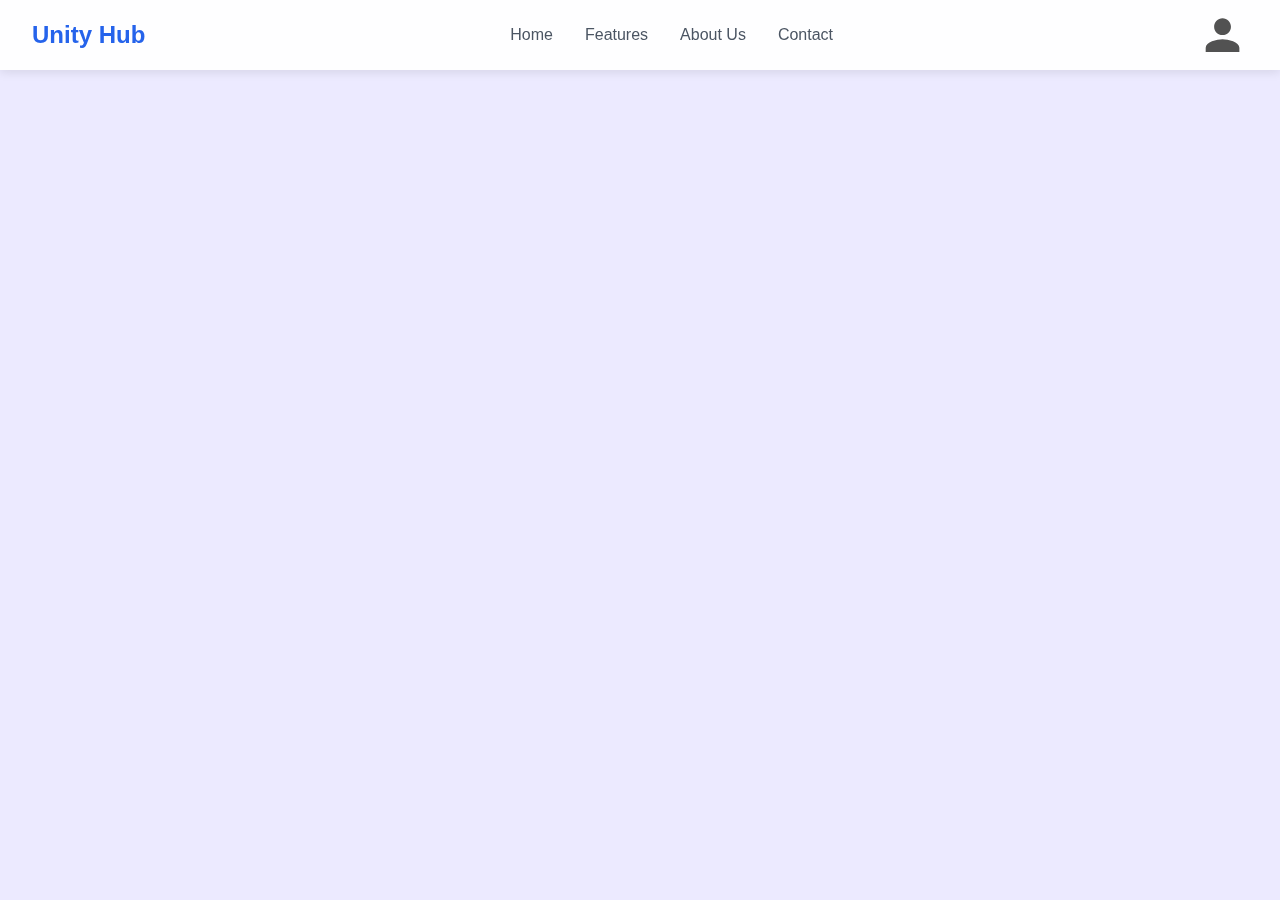
<file: navbar.html>
<!DOCTYPE html>
<html lang="en">
<head>
    <meta charset="UTF-8">
    <meta name="viewport" content="width=device-width, initial-scale=1.0">
    <title>Document</title>
    <link rel="stylesheet" href="navbar1.css">
</head>
<body>
    <div class="hero">
        <nav id="navbar">
            <div class="logo">Unity Hub</div>
            <ul>
                <li><a href="#Home.html">Home</a></li>
                <li><a href="#features">Features</a></li>
                <li><a href="#about">About Us</a></li>
                <li><a href="#contact">Contact</a></li>
            </ul>
            <img src="images/profile.png" class="user-icon" onclick="toggleMenu()">

            <div class="sub-menu-wrap" id="subMenu">
                <div class="sub-menu">
                    <div class="user-info">
                        <img src="images/profile.png">
                        <h2>John Ligma</h2>
                    </div>
                    <hr>
                    <a href="#" class="sub-menu-link">
                        <img src="images/profile.png">
                        <p>Edit Profile</p>
                        <span>></span>
                    </a>
                    <a href="#" class="sub-menu-link">
                        <img src="images/setting.png">
                        <p>Settings</p>
                        <span>></span>
                    </a>
                    <a href="#" class="sub-menu-link">
                        <img src="images/help.png">
                        <p>help</p>
                        <span>></span>
                    </a>
                    <a href="#" class="sub-menu-link">
                        <img src="images/logout.png">
                        <p>Logout</p>
                        <span>></span>
                    </a>
                </div>
        </nav>
    </div>
    
<script>
    let subMenu = document.getElementById('subMenu');
    function toggleMenu(){
        subMenu.classList.toggle('open-menu');
    }
</script>
</body>
</html>
</file>
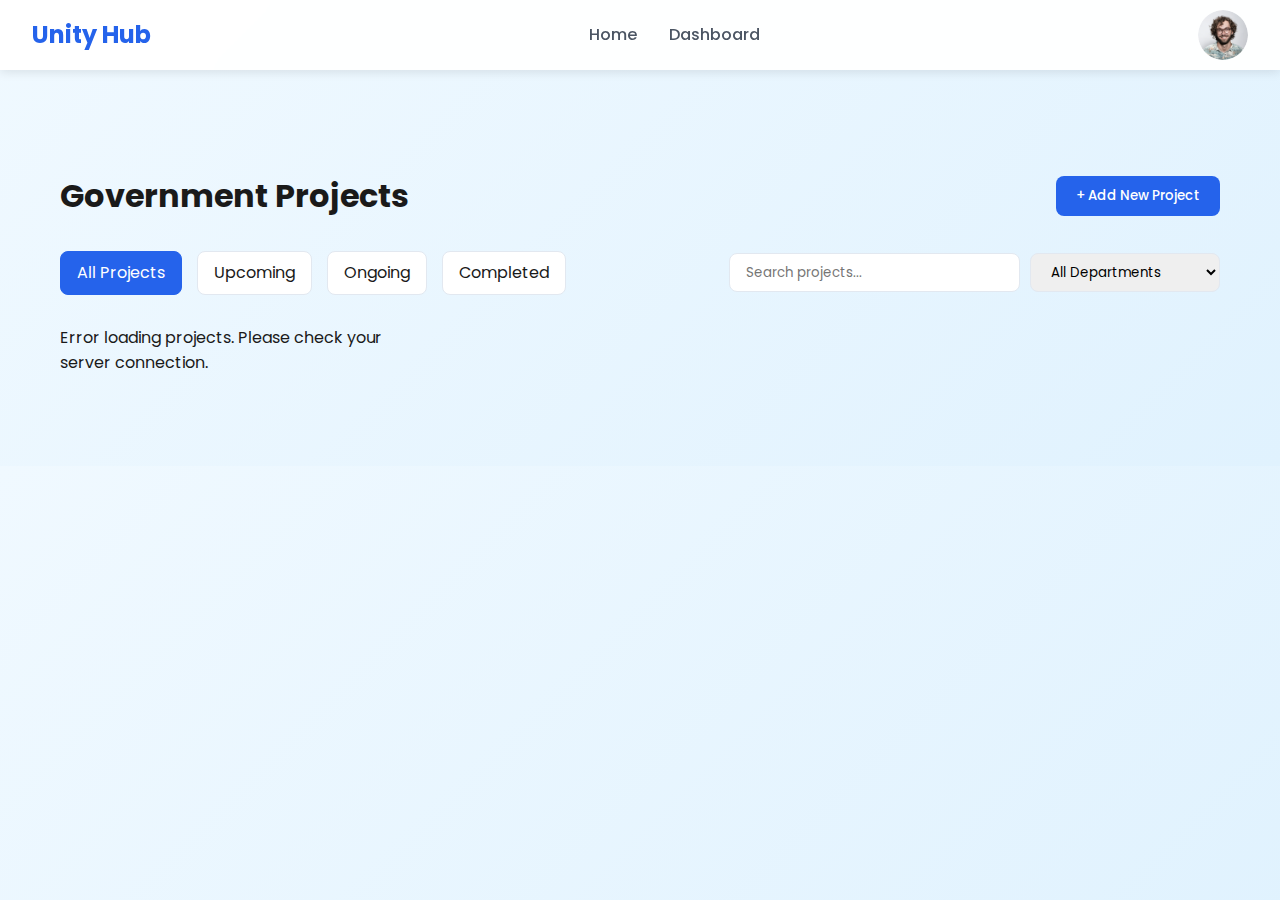
<file: projects.html>
<!DOCTYPE html>
<html lang="en">
  <head>
    <meta charset="UTF-8" />
    <meta name="viewport" content="width=device-width, initial-scale=1.0" />
    <title>Unity Hub - Projects</title>
    <link rel="stylesheet" href="navbar1.css" />
    <link rel="stylesheet" href="project.css" />
    <link
      href="https://fonts.googleapis.com/css2?family=Poppins:wght@300;400;500;600;700&display=swap"
      rel="stylesheet"
    />
  </head>

  <body class="light">
    <nav id="navbar">
      <div class="logo">Unity Hub</div>
      <ul>
        <li><a href="home1.html">Home</a></li>
          <li><a href="dashb.html">Dashboard</a></li>
      </ul>
      <img src="images/user.png" class="user-icon" onclick="toggleMenu()">

      <div class="sub-menu-wrap" id="subMenu">
          <div class="sub-menu">
              <div class="user-info">
                  <img src="images/user.png">
                  <h2>John Suckmaballs</h2>
              </div>
              <hr>
              <a href="#" class="sub-menu-link">
                  <img src="images/profile.png">
                  <p>Edit Profile</p>
                  <span>></span>
              </a>
              <a href="#" class="sub-menu-link">
                  <img src="images/setting.png">
                  <p>Settings</p>
                  <span>></span>
              </a>
              <a href="#" class="sub-menu-link">
                  <img src="images/help.png">
                  <p>help</p>
                  <span>></span>
              </a>
              <a href="#" class="sub-menu-link">
                  <img src="images/logout.png">
                  <p>Logout</p>
                  <span>></span>
              </a>
          </div>
  </nav>
    <section class="projects-container">
      <div class="header-container">
        <h1>Government Projects</h1>
        <button id="add-project-btn" class="add-project-btn">
          + Add New Project
        </button>
      </div>

      <div class="filter-container">
        <div class="filter-tabs">
          <div class="filter-tab active" data-status="all">All Projects</div>
          <div class="filter-tab" data-status="upcoming">Upcoming</div>
          <div class="filter-tab" data-status="ongoing">Ongoing</div>
          <div class="filter-tab" data-status="completed">Completed</div>
        </div>

        <div class="search-filter">
          <input
            type="text"
            id="search-input"
            placeholder="Search projects..."
          />
          <select id="department-filter">
            <option value="all">All Departments</option>
            <option value="transport">Transport</option>
            <option value="healthcare">Healthcare</option>
            <option value="education">Education</option>
            <option value="infrastructure">Infrastructure</option>
            <option value="energy">Energy</option>
            <option value="agriculture">Agriculture</option>
            <option value="technology">Technology</option>
            <option value="environment">Environment</option>
            <option value="social">Social Affairs</option>
            <option value="urban">Urban Development</option>
            <option value="defense">Defense</option>
            <option value="tourism">Tourism</option>
          </select>
        </div>
      </div>

      <div class="projects-grid" id="projects-grid">
        <!-- Projects will be dynamically inserted here -->
      </div>

      <div class="pagination" id="pagination">
        <!-- Pagination buttons will be added here -->
      </div>
    </section>

    <!-- Modal for adding a new project -->
    <div id="add-project-modal" class="modal">
      <div class="modal-content">
        <span class="close-modal">&times;</span>
        <h2>Add New Project</h2>
        <form id="add-project-form" action="projects_crud.php" method="post">
          <div class="form-group">
            <label for="project-title">Title</label>
            <input type="text" id="project-title" name="title" required />
          </div>
          <div class="form-group">
            <label for="project-department">Department</label>
            <select id="project-department" name="department_id" required>
              <option value="">Select Department</option>
              <option value="1">Transport</option>
              <option value="2">Healthcare</option>
              <option value="3">Education</option>
              <option value="4">Infrastructure</option>
              <option value="5">Energy</option>
              <option value="6">Agriculture</option>
              <option value="7">Technology</option>
              <option value="8">Environment</option>
              <option value="9">Social Affairs</option>
              <option value="10">Urban Development</option>
              <option value="11">Defense</option>
              <option value="12">Tourism</option>
            </select>
          </div>
          <div class="form-group">
            <label for="project-location">Location</label>
            <select id="project-location" name="location" required>
              <option value="">Select City</option>
              <option value="Mumbai">Mumbai</option>
              <option value="Delhi">Delhi</option>
              <option value="Bangalore">Bangalore</option>
              <option value="Hyderabad">Hyderabad</option>
              <option value="Ahmedabad">Ahmedabad</option>
              <option value="Chennai">Chennai</option>
              <option value="Kolkata">Kolkata</option>
              <option value="Surat">Surat</option>
              <option value="Pune">Pune</option>
              <option value="Jaipur">Jaipur</option>
              <option value="Lucknow">Lucknow</option>
              <option value="Kanpur">Kanpur</option>
              <option value="Nagpur">Nagpur</option>
              <option value="Indore">Indore</option>
              <option value="Thane">Thane</option>
              <option value="Bhopal">Bhopal</option>
              <option value="Visakhapatnam">Visakhapatnam</option>
              <option value="Patna">Patna</option>
              <option value="Vadodara">Vadodara</option>
              <option value="Ghaziabad">Ghaziabad</option>
              <option value="Ludhiana">Ludhiana</option>
              <option value="Agra">Agra</option>
              <option value="Nashik">Nashik</option>
              <option value="Faridabad">Faridabad</option>
              <option value="Meerut">Meerut</option>
              <option value="Rajkot">Rajkot</option>
              <option value="Kalyan-Dombivli">Kalyan-Dombivli</option>
              <option value="Vasai-Virar">Vasai-Virar</option>
              <option value="Varanasi">Varanasi</option>
              <option value="Srinagar">Srinagar</option>
              <option value="Aurangabad">Aurangabad</option>
              <option value="Dhanbad">Dhanbad</option>
              <option value="Amritsar">Amritsar</option>
              <option value="Navi Mumbai">Navi Mumbai</option>
              <option value="Allahabad">Allahabad</option>
              <option value="Howrah">Howrah</option>
              <option value="Gwalior">Gwalior</option>
              <option value="Jabalpur">Jabalpur</option>
              <option value="Coimbatore">Coimbatore</option>
              <option value="Vijayawada">Vijayawada</option>
              <option value="Jodhpur">Jodhpur</option>
              <option value="Madurai">Madurai</option>
              <option value="Raipur">Raipur</option>
              <option value="Kota">Kota</option>
              <option value="Chandigarh">Chandigarh</option>
            </select>
          </div>
          <div class="form-group">
            <label for="project-start-date">Start Date</label>
            <input type="date" id="project-start-date" name="start_date" required />
          </div>
          <div class="form-group">
            <label for="project-end-date">End Date</label>
            <input type="date" id="project-end-date" name="end_date" required />
          </div>
          <div class="form-group">
            <label for="project-priority">Priority</label>
            <select id="project-priority" name="priority" required>
              <option value="low">Low</option>
              <option value="medium">Medium</option>
              <option value="high">High</option>
            </select>
          </div>
          <div class="form-group">
            <label for="project-status">Status</label>
            <select id="project-status" name="status" required>
              <option value="upcoming">Upcoming</option>
              <option value="ongoing">Ongoing</option>
              <option value="completed">Completed</option>
            </select>
          </div>
          <div class="form-group">
            <label for="project-progress">Progress (%)</label>
            <input type="number" id="project-progress" name="progress" min="0" max="100" value="0" required />
          </div>
          <input type="hidden" name="action" value="create" />
          <button type="submit" class="submit-btn">Add Project</button>
        </form>
      </div>
    </div>
   
 </script>
    <script src="project.js"></script>
  </body>
</html>
</file>
<file: navbar1.css>
* {
    margin: 0;
    padding: 0;
    font-family: 'Poppins', sans-serif;
    box-sizing: border-box;
}

.hero {
    width: 100%;
    min-height: 100vh;
   background-color: #eceaff;
   color: #525252;
}

/* Navigation */
nav {
  background: rgba(255, 255, 255, 0.95);
  backdrop-filter: blur(10px);
  padding: 1rem 2rem;
  position: relative;
  width: 100%;
  top: 0;
  z-index: 1000;
  box-shadow: 0 2px 10px rgba(0, 0, 0, 0.1);
  display: flex;
  align-items: center;
  justify-content: space-between;
  height: 70px; /* Fixed height for consistency */
}

nav ul {
  display: flex;
  list-style: none;
  gap: 2rem;
  margin: 0 auto 0 35 rem;
  align-items: center; /* Center list items vertically */
  height: 100%; /* Take full height of navbar */
}

nav ul li {
  display: flex;
  align-items: center;
  height: 100%; /* Take full height */
}

nav ul li a {
  display: flex;
  align-items: center;
  text-decoration: none;
  font-style: bold;
  color: #4b5563;
  font-weight: 500;
  transition: color 0.3s ease;
  height: 100%; /* Take full height */
}

nav .logo {
  font-size: 1.5rem;
  font-weight: bold;
  color: #2563eb;
  display: flex;
  align-items: center;
  height: 100%; /* Take full height */
}

.nav-links {
  display: flex;
  gap: 2rem;
  align-items: center;
}

.nav-link {
  text-decoration: none;
  color: #4b5563;
  font-weight: 500;
  transition: color 0.3s ease;
  position: relative;
  padding-bottom: 5px;
}

.nav-link::after {
  content: '';
  position: absolute;
  width: 100%;
  height: 2px;
  bottom: 0;
  left: 0;
  background-color: #2563eb;
  transform: scaleX(0);
  transition: transform 0.3s ease;
}

.nav-link:hover::after,
.nav-link.active::after {
  transform: scaleX(1);
}

.nav-link.active {
  color: #2563eb;
}
.user-icon {
  width: 50px;
  height: 50px;
  border-radius: 50%;
  object-fit: cover;
}
/* .auth-buttons {
  display: flex;
  gap: 1rem;
  align-items: center;
  height: 100%;
}

.auth-buttons .btn {
  padding: 0.75rem 1.5rem;
  border-radius: 8px;
  font-weight: 500;
  cursor: pointer;
  transition: all 0.3s ease;
  font-size: 1rem;
  text-decoration: none;
  display: inline-block;
  box-sizing: border-box;
  height: 45px;
  min-width: 100px;
  line-height: 1;
}

.auth-buttons .btn-primary {
  background: #2563eb;
  color: white;
  border: 2px solid #2563eb;
}

.auth-buttons .btn-secondary {
  background: white;
  color: #2563eb;
  border: 2px solid #2563eb;
}
 */


.sub-menu-wrap {
    position: absolute;
    top: 100%;
    right: 10px;
    width: 320px;
    margin-right: 5px;
    max-height: 0px;
    overflow: hidden;
    transition: max-height 0.5s;
}
.sub-menu-wrap.open-menu {
    max-height: 400px;
}
.sub-menu {
    background-color: #ffffff;
    padding: 20px;
    margin-top: 10px;
}
.user-info {
    display: flex;
    align-items: center;
}
.user-info h2 { 
    font-weight:500;
}
.user-info img {
    width: 60px;
    border-radius: 50%; 
    margin-right: 15px;
}
.sub-menu hr {
    border: 0;
    height: 1px;
    width: 100%;
    background : #ccc;
    margin: 15px 0 10px 0;
}
.sub-menu-link {
    display: flex;
    align-items: center;
    text-decoration: none;
    color: #525252;
}

.sub-menu-link p {
    width: 100%;
    margin-top: 10px;
}
.sub-menu-link img {
    width: 40px;
    background-color: #e5e5e5;
    padding: 8px;
    border-radius: 50%;
    margin-right: 15px;
    margin-top: 10px;
}
.sub-menu-link span {
    font-size: 22px;
    transition: transform 0.5s;
}
.sub-menu-link:hover span {
    transform: translateX(5px);
}
.sub-menu-link:hover p {
    font-weight: 600;
}

.btn btn-primary {
    background-color: #000000;
    color: #ffffff;
    border: none;
    padding: 10px 20px;
    border-radius: 5px;
    margin-right: 400px;
}
/* 
Override navbar alignment styles
#navbar {
  display: flex !important;
  align-items: center !important;
  justify-content: space-between !important;
  padding: 0 2rem !important;
  height: 70px !important;
}

#navbar .logo {
  display: flex !important;
  align-items: center !important;
  height: 100% !important;
}

#navbar ul {
  display: flex !important;
  align-items: center !important;
  list-style: none !important;
  gap: 2rem !important;
  height: 100% !important;
  margin: 0 !important;
  padding: 0 !important;
}

#navbar ul li {
  display: flex !important;
  align-items: center !important;
  height: 100% !important;
}

#navbar ul li a {
  display: flex !important;
  align-items: center !important;
  height: 100% !important;
  text-decoration: none !important;
  color: #4b5563 !important;
  font-weight: 500 !important;
}

#navbar .auth-buttons {
  display: flex !important;
  align-items: center !important;
  gap: 1rem !important;
  height: 100% !important;
}
 */
</file>
<file: project.css>
/* Global Styles */
* {
  margin: 0;
  padding: 0;
  box-sizing: border-box;
  font-family: 'Poppins', sans-serif;
}

html {
  scroll-behavior: smooth;
}

body {
  line-height: 1.6;
  overflow-x: hidden;
  background: linear-gradient(135deg, #f0f9ff 0%, #e0f2fe 100%);
  color: #1a1a1a;
}
/* Project page styles */
.projects-container {
  max-width: 1200px;
  margin: 100px auto 50px;
  padding: 0 20px;
  

}

.header-container {
  display: flex;
  justify-content: space-between;
  align-items: center;
  margin-bottom: 30px;
  
}

.add-project-btn {
  background-color: #2563eb;
  color: white;
  border: none;
  padding: 10px 20px;
  border-radius: 8px;
  cursor: pointer;
  font-weight: 500;
  transition: all 0.3s ease;
}

.add-project-btn:hover {
  background-color: #1d4ed8;
  transform: translateY(-2px);
  box-shadow: 0 4px 12px rgba(37, 99, 235, 0.2);
}

.filter-container {
  display: flex;
  justify-content: space-between;
  align-items: center;
  margin-bottom: 30px;
  flex-wrap: wrap;
  gap: 20px;
}

.filter-tabs {
  display: flex;
  gap: 15px;
}

.filter-tab {
  padding: 8px 16px;
  border-radius: 8px;
  cursor: pointer;
  border: 1px solid #e2e8f0;
  transition: all 0.3s ease;
  background: white;
}

.filter-tab.active {
  background-color: #2563eb;
  color: white;
  border-color: #2563eb;
}

.filter-tab:hover:not(.active) {
  border-color: #2563eb;
  color: #2563eb;
}

.search-filter {
  display: flex;
  gap: 10px;
}

#search-input, #department-filter {
  padding: 8px 16px;
  border-radius: 8px;
  border: 1px solid #e2e8f0;
}

/* Project Grid */
.projects-grid {
  display: grid;
  grid-template-columns: repeat(auto-fill, minmax(350px, 1fr));
  gap: 30px;
  margin-top: 20px;
}

/* Project Card Styles */
.project-card {
  background: white;
  border-radius: 12px;
  overflow: hidden;
  box-shadow: 0 4px 6px rgba(0, 0, 0, 0.1);
  transition: all 0.3s ease;
  display: flex;
  flex-direction: column;
}

.project-card:hover {
  transform: translateY(-5px);
  box-shadow: 0 12px 20px rgba(0, 0, 0, 0.15);
}

.card-header {
  padding: 20px;
  border-bottom: 1px solid #e2e8f0;
  display: flex;
  justify-content: space-between;
  align-items: center;
}

.priority-high {
  border-left: 5px solid #ef4444;
}

.priority-medium {
  border-left: 5px solid #f59e0b;
}

.priority-low {
  border-left: 5px solid #10b981;
}

.project-title {
  margin: 0;
  font-size: 1.25rem;
  font-weight: 600;
  color: #1e293b;
}

.status-badge {
  padding: 5px 10px;
  border-radius: 12px;
  font-size: 0.75rem;
  font-weight: 500;
}

.status-completed {
  background-color: #dcfce7;
  color: #166534;
}

.status-ongoing {
  background-color: #e0f2fe;
  color: #0c4a6e;
}

.status-upcoming {
  background-color: #fef3c7;
  color: #92400e;
}

.card-body {
  padding: 20px;
  flex-grow: 1;
}

.project-description {
  margin-top: 0;
  margin-bottom: 15px;
  color: #4b5563;
  font-size: 0.925rem;
}

.project-details {
  display: grid;
  grid-template-columns: 1fr 1fr;
  gap: 12px;
  margin-bottom: 20px;
}

.detail-item {
  display: flex;
  flex-direction: column;
}

.detail-label {
  font-size: 0.75rem;
  color: #6b7280;
  font-weight: 500;
}

.detail-value {
  font-size: 0.875rem;
  color: #1e293b;
  font-weight: 500;
}

.progress-container {
  margin-top: 15px;
}

.progress-label {
  display: flex;
  justify-content: space-between;
  font-size: 0.875rem;
  color: #4b5563;
  margin-bottom: 5px;
}

.progress-bar {
  height: 8px;
  background-color: #e2e8f0;
  border-radius: 4px;
  overflow: hidden;
}

.progress-fill {
  height: 100%;
  background-color: #2563eb;
  border-radius: 4px;
}

.card-footer {
  padding: 15px 20px;
  border-top: 1px solid #e2e8f0;
  display: flex;
  justify-content: flex-end;
  gap: 10px;
}

/* Modal Styles */
.modal {
  display: none;
  position: fixed;
  z-index: 1000;
  left: 0;
  top: 0;
  width: 100%;
  height: 100%;
  overflow: auto;
  background-color: rgba(0, 0, 0, 0.5);
}

.modal-content {
  background-color: white;
  margin: 10% auto;
  padding: 30px;
  border-radius: 12px;
  max-width: 600px;
  width: 90%;
  position: relative;
  box-shadow: 0 5px 20px rgba(0, 0, 0, 0.2);
}

.close-modal {
  position: absolute;
  right: 20px;
  top: 20px;
  font-size: 28px;
  font-weight: 700;
  cursor: pointer;
  color: #6b7280;
}

.close-modal:hover {
  color: #1e293b;
}

.form-group {
  margin-bottom: 20px;
}

.form-group label {
  display: block;
  margin-bottom: 8px;
  font-weight: 500;
  color: #4b5563;
}

.form-group input,
.form-group select,
.form-group textarea {
  width: 100%;
  padding: 10px 15px;
  border-radius: 8px;
  border: 1px solid #d1d5db;
  font-size: 1rem;
}

.form-group input:focus,
.form-group select:focus,
.form-group textarea:focus {
  outline: none;
  border-color: #2563eb;
  box-shadow: 0 0 0 3px rgba(37, 99, 235, 0.1);
}

.submit-btn {
  background-color: #2563eb;
  color: white;
  border: none;
  padding: 12px 24px;
  border-radius: 8px;
  font-weight: 500;
  font-size: 1rem;
  cursor: pointer;
  transition: all 0.3s ease;
  display: block;
  width: 100%;
  margin-top: 10px;
}

.submit-btn:hover {
  background-color: #1d4ed8;
}

/* Button styles */
.btn {
  padding: 8px 16px;
  border-radius: 6px;
  font-weight: 500;
  cursor: pointer;
  transition: all 0.3s ease;
  border: none;
  font-size: 0.875rem;
}

.btn-primary {
  background: #2563eb;
  color: white;
}

.btn-secondary {
  background: #f3f4f6;
  color: #1e293b;
}

.btn-danger {
  background: #fee2e2;
  color: #b91c1c;
}

.btn-primary:hover {
  background: #1d4ed8;
}

.btn-secondary:hover {
  background: #e5e7eb;
}

.btn-danger:hover {
  background: #fecaca;
}

/* Pagination */
.pagination {
  display: flex;
  justify-content: center;
  gap: 10px;
  margin-top: 40px;
}

.pagination button {
  padding: 8px 16px;
  border-radius: 8px;
  background: white;
  border: 1px solid #e2e8f0;
  cursor: pointer;
  transition: all 0.3s ease;
}

.pagination button.active {
  background: #2563eb;
  color: white;
  border-color: #2563eb;
}

.pagination button:hover:not(.active) {
  border-color: #2563eb;
  color: #2563eb;
}

/* Responsive adjustments */
@media (max-width: 768px) {
  .projects-grid {
    grid-template-columns: 1fr;
  }
  
  .filter-container {
    flex-direction: column;
    align-items: stretch;
  }
  
  .search-filter {
    flex-direction: column;
  }
  
  .header-container {
    flex-direction: column;
    gap: 15px;
  }
  
  .modal-content {
    margin: 15% auto;
    width: 95%;
    padding: 20px;
  }
}
</file>
